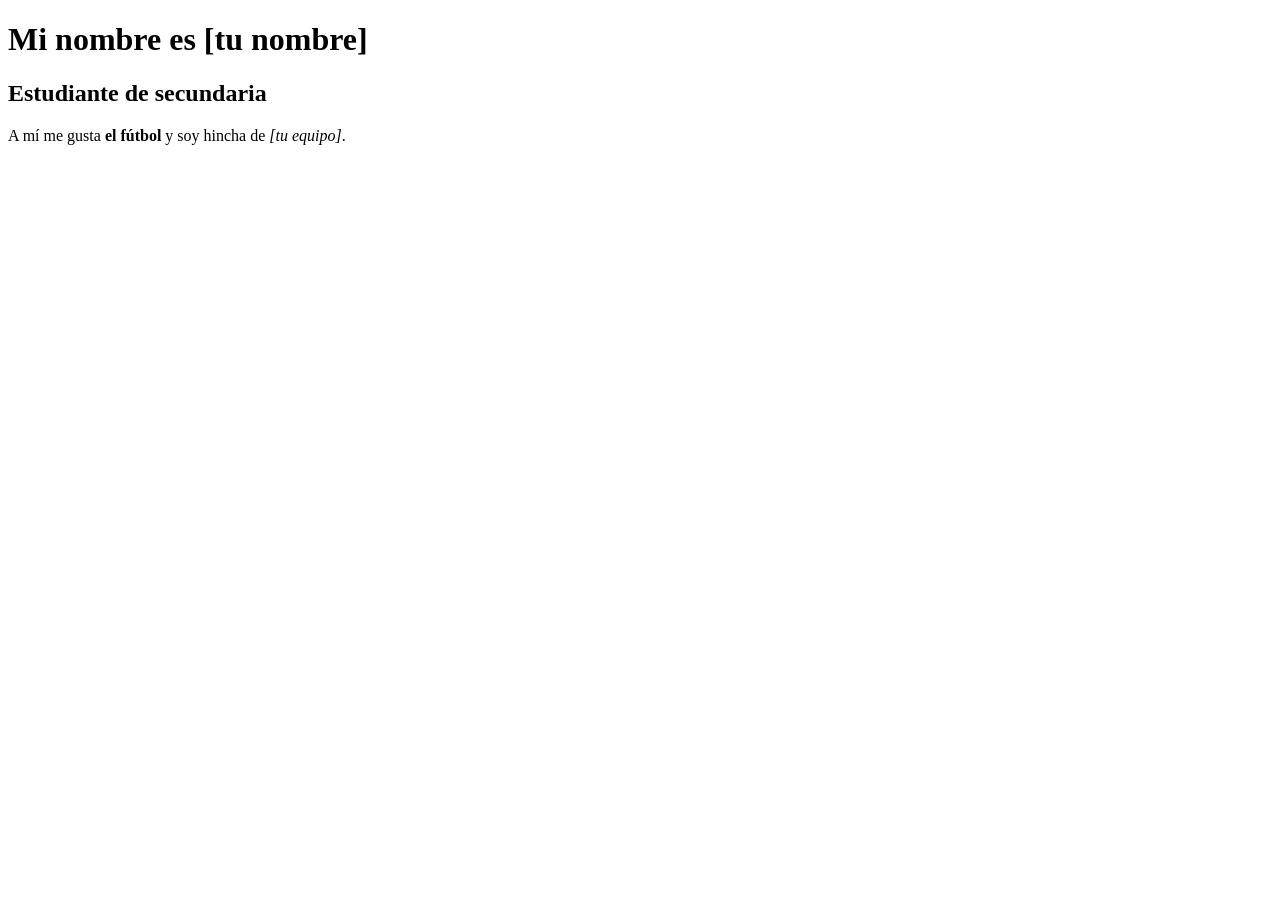
<file: completed-examples/leccion-2/mi-presentacion/index.html>
<!DOCTYPE html>
<html lang="es">
<head>
  <meta charset="UTF-8">
  <meta name="viewport" content="width=device-width, initial-scale=1.0">
  <title>Mi presentación</title>
</head>
<body>
  <h1>Mi nombre es [tu nombre]</h1>
  <h2>Estudiante de secundaria</h2>
  <p>A mí me gusta <strong>el fútbol</strong> y soy hincha de <i>[tu equipo]</i>.</p>
</body>
</html>
</file>
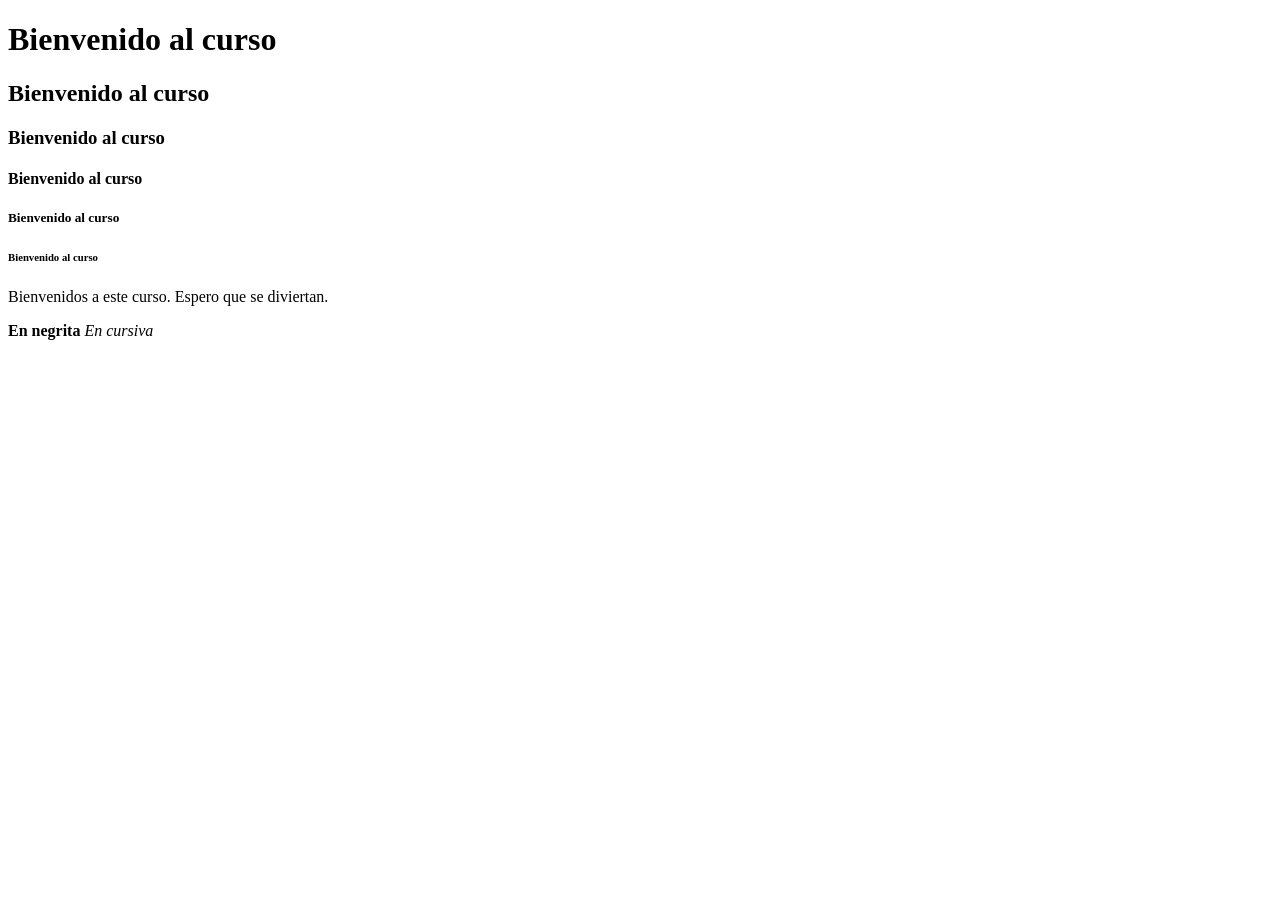
<file: completed-examples/leccion-2/titulos-y-parrafos/index.html>
<!DOCTYPE html>
<html lang="es">
<head>
  <meta charset="UTF-8">
  <meta name="viewport" content="width=device-width, initial-scale=1.0">
  <title>Títulos y párrafos</title>
</head>
<body>
  <h1>Bienvenido al curso</h1>
  <h2>Bienvenido al curso</h2>
  <h3>Bienvenido al curso</h3>
  <h4>Bienvenido al curso</h4>
  <h5>Bienvenido al curso</h5>
  <h6>Bienvenido al curso</h6>
  <p>Bienvenidos a este curso. Espero que se diviertan.</p>
  <strong>En negrita</strong>
  <i>En cursiva</i>
</body>
</html>
</file>
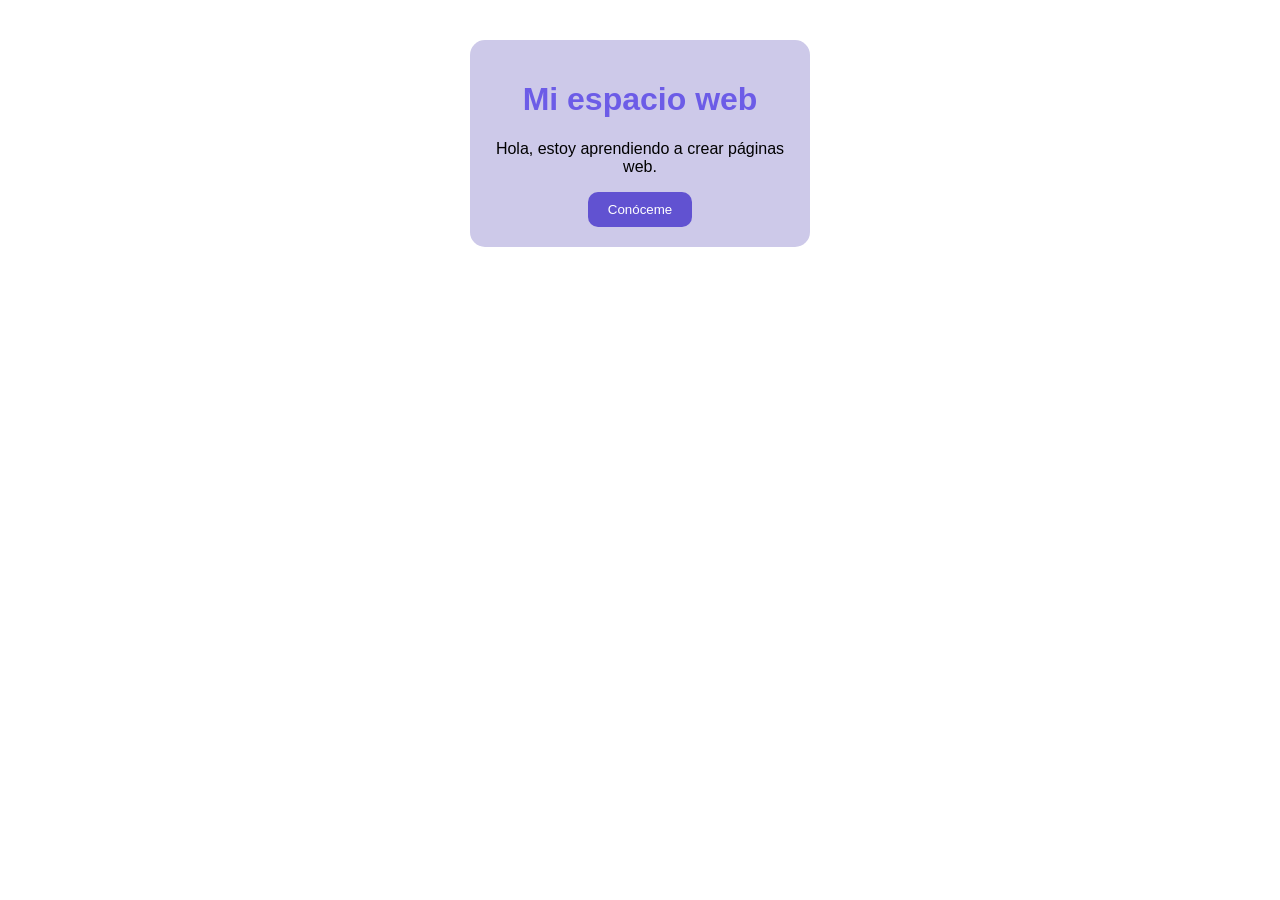
<file: completed-examples/leccion-4/tarjeta/index.html>
<!DOCTYPE html>
<html lang="es">
<head>
  <meta charset="UTF-8">
  <meta name="viewport" content="width=device-width, initial-scale=1.0">
  <title>Mi espacio web</title>
  <link rel="stylesheet" href="style.css">
</head>
<body>
  <div class="tarjeta">
    <h1>Mi espacio web</h1>
    <p>Hola, estoy aprendiendo a crear páginas web.</p>

    <button>Conóceme</button>
  </div>
</body>
</html>
</file>
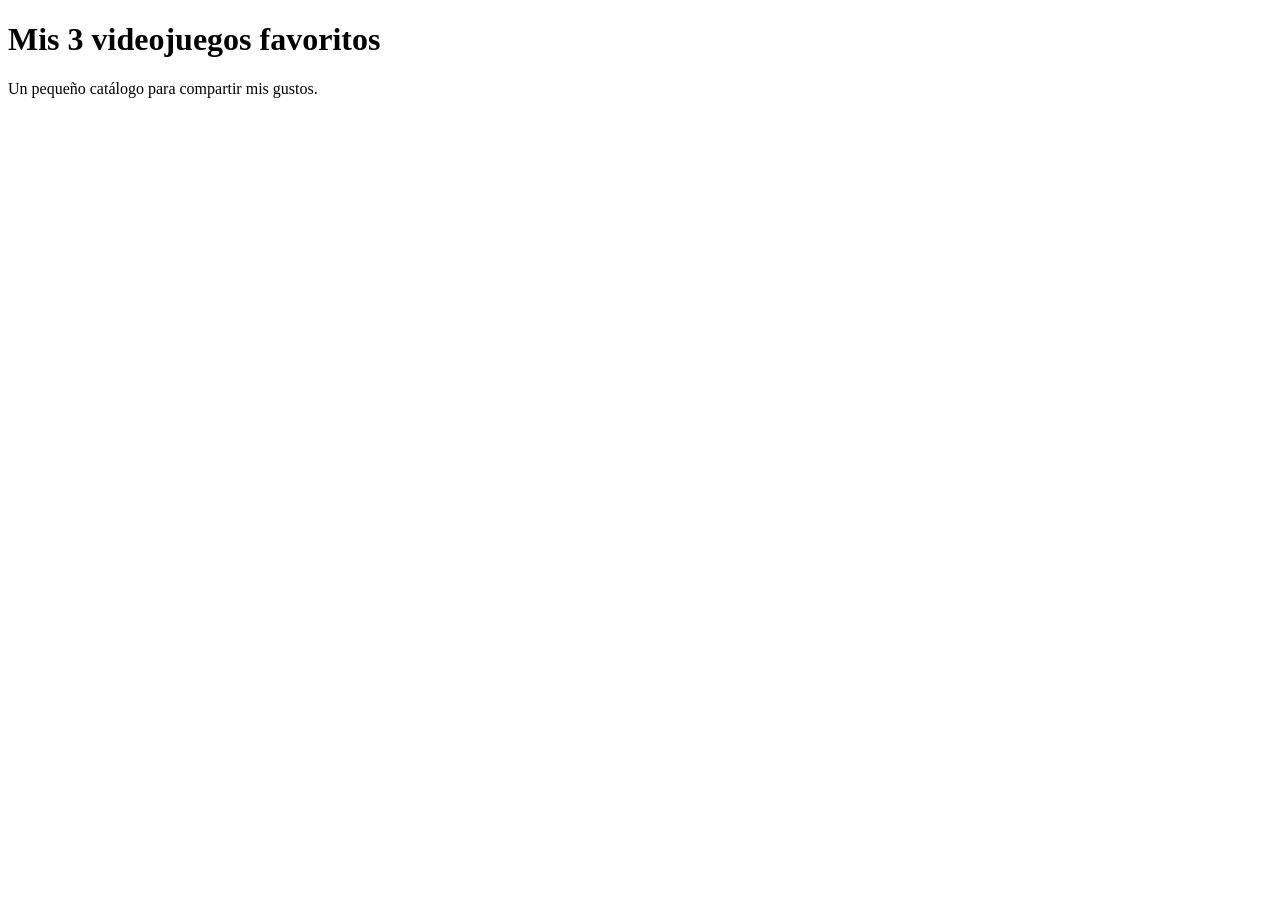
<file: starter-files/leccion-3/catalogo/index.html>
<!DOCTYPE html>
<html lang="es">
<head>
  <meta charset="UTF-8">
  <meta name="viewport" content="width=device-width, initial-scale=1.0">
  <title>Mis 3 videojuegos favoritos</title>
</head>
<body>
  <h1>Mis 3 videojuegos favoritos</h1>
  <p>Un pequeño catálogo para compartir mis gustos.</p>

  <!-- Sigue la lección y agrega, en este orden:
       un subtítulo <h2> con una lista con viñetas (<ul> y <li>),
       otro <h2> con una lista numerada (<ol> y <li>),
       una imagen (<img>) y un enlace (<a>). -->
</body>
</html>
</file>
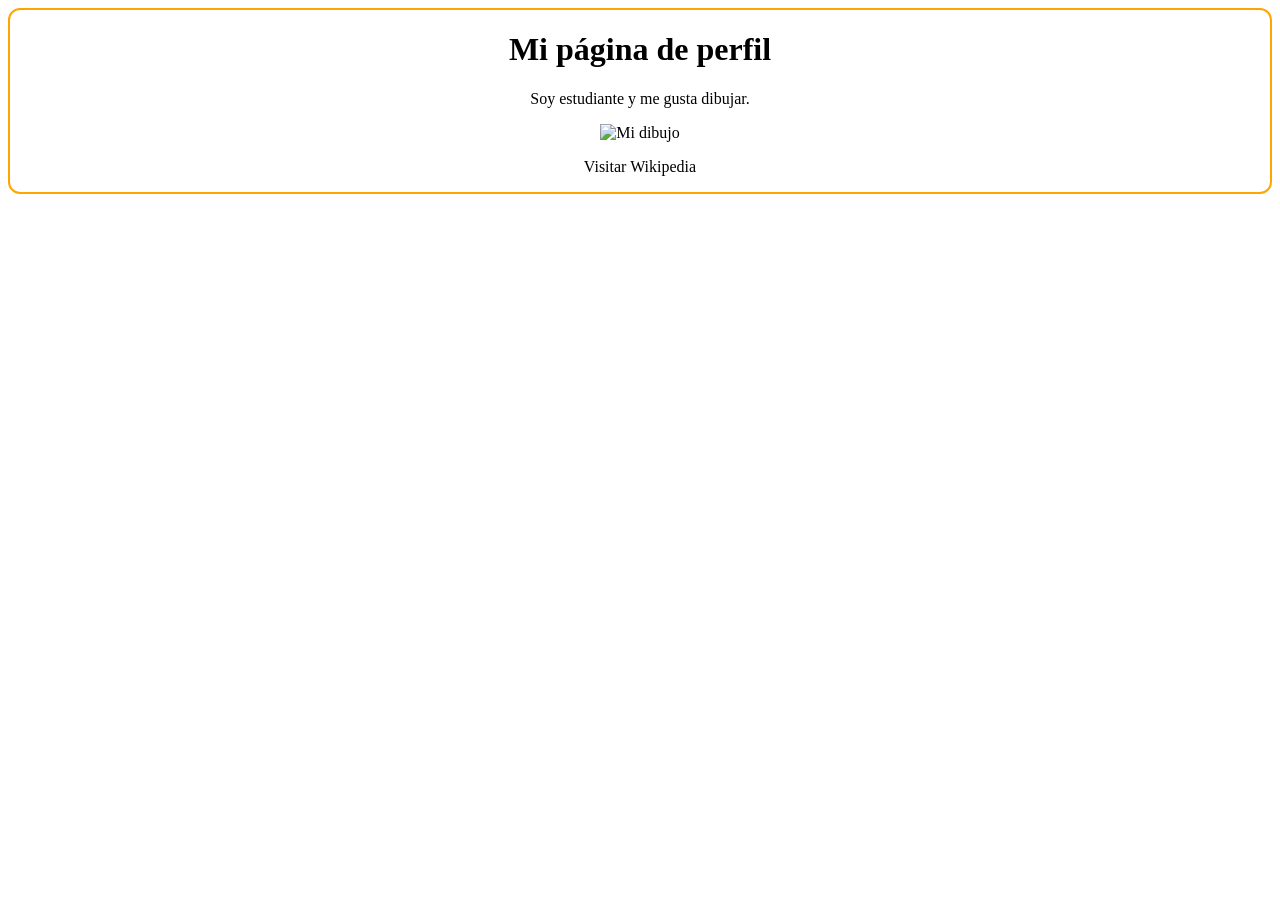
<file: starter-files/leccion-6/reto-encuentra-el-error/index.html>
<!DOCTYPE html>
<html lang="es">
<head>
  <meta charset="UTF-8">
  <meta name="viewport" content="width=device-width, initial-scale=1.0">
  <title>Reto: encuentra el error</title>
  <link rel="stylesheet" href="style.css">
</head>
<body>
  <!-- RETO: este código tiene 3 errores escondidos (2 en el HTML y 1 en el CSS). Encuéntralos y arréglalos. -->
  <div class="tarjeta">
    <h1>Mi página de perfil</h1>
    <p>Soy estudiante y me gusta dibujar.</p>
    <img scr="https://picsum.photos/id/1025/200/200" alt="Mi dibujo" width="200">
    <p class="aviso>Gracias por visitar mi página.</p>
    <a class="boton" href="https://es.wikipedia.org">Visitar Wikipedia</a>
  </div>
</body>
</html>
</file>
<file: completed-examples/leccion-4/tarjeta/style.css>
/* Color del título */
h1 {
  color: #6c5ce7;
}

/* La tarjeta: fondo, tipografía, esquinas, texto centrado, tamaño y espacios */
.tarjeta {
  background-color: #cdc9e9;
  font-family: Arial, Helvetica, sans-serif;
  border-radius: 15px;
  text-align: center;
  width: 300px;
  padding: 20px;
  margin: 40px auto;
}

/* El botón */
button {
  background-color: #6152d1;
  color: white;
  border: none;
  border-radius: 10px;
  padding: 10px 20px;
}
</file>
<file: starter-files/leccion-6/reto-encuentra-el-error/style.css>
.tarjeta {
  background-color: lightyellow
  padding: 20px;
  border-radius: 12px;
  border: 2px solid orange;
  text-align: center;
}

.boton {
  color: darkgreen;
}
</file>
